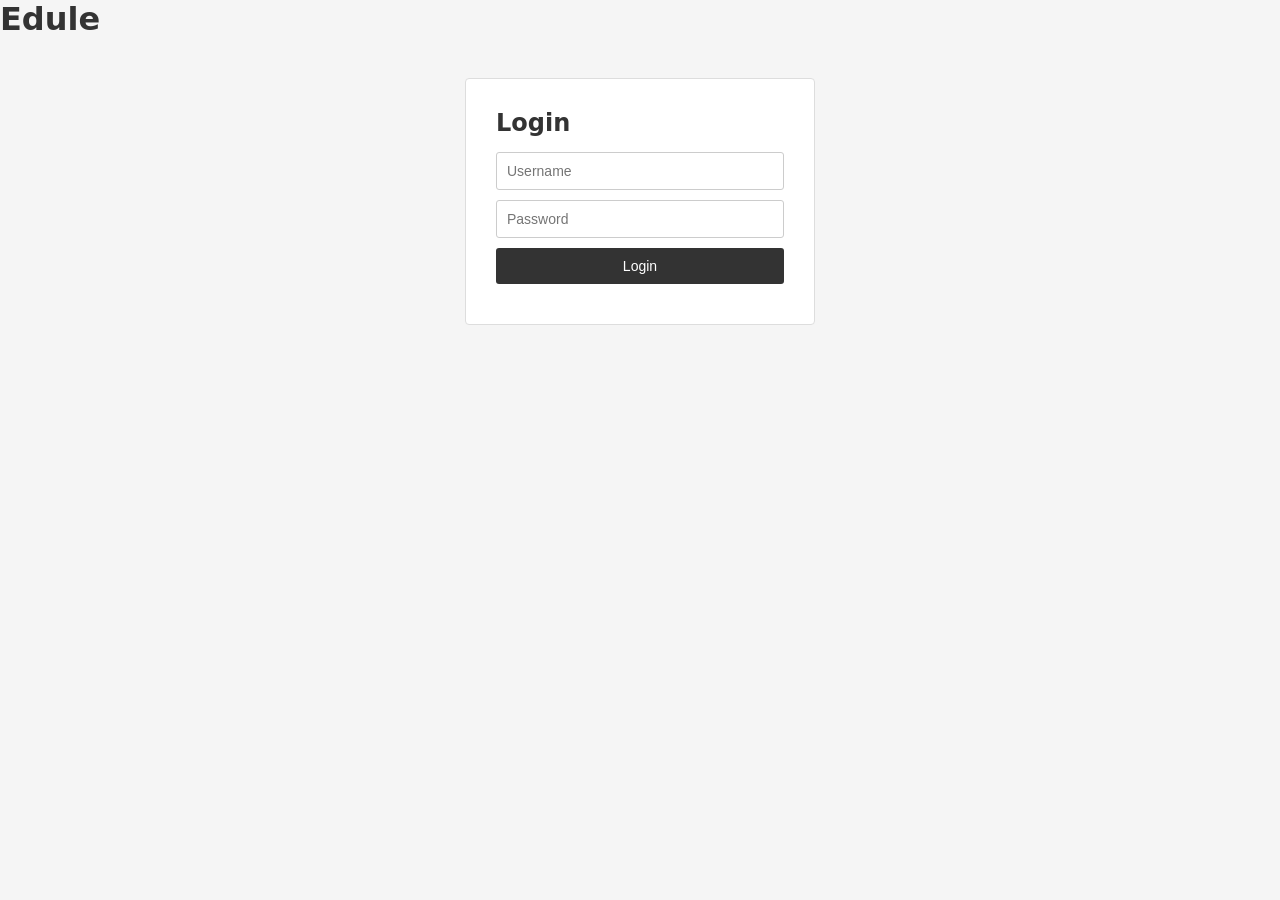
<file: frontend/index.html>
<!DOCTYPE html>
<html lang="en">
<head>
    <meta charset="UTF-8">
    <meta name="viewport" content="width=device-width, initial-scale=1.0">
    <title>Edule</title>
    <link rel="stylesheet" href="css/style.css">
</head>
<body>
    <div id="app">
        <div id="login-page">
            <h1>Edule</h1>
            <div class="login-box">
                <h2>Login</h2>
                <input type="text" id="username" placeholder="Username">
                <input type="password" id="password" placeholder="Password">
                <button id="login-btn">Login</button>
                <p id="login-error" class="error"></p>
            </div>
        </div>

        <div id="dashboard" style="display:none;">
            <header>
                <h1>Edule</h1>
                <div id="user-info">
                    <span id="welcome-msg"></span>
                    <button id="logout-btn">Logout</button>
                </div>
            </header>
            <nav id="nav-bar"></nav>
            <main id="content"></main>
            <div id="result-box" style="display:none;">
                <h3>API Response:</h3>
                <pre id="result-output"></pre>
            </div>
        </div>
    </div>

    <script src="js/api.js"></script>
    <script src="js/app.js"></script>
</body>
</html>
</file>
<file: frontend/css/style.css>
* {
    margin: 0;
    padding: 0;
    box-sizing: border-box;
}

body {
    font-family: system-ui, -apple-system, sans-serif;
    background: #f5f5f5;
    color: #333;
}

.login-box {
    max-width: 350px;
    margin: 40px auto;
    padding: 30px;
    background: white;
    border: 1px solid #ddd;
    border-radius: 4px;
}

.login-box h2 {
    margin-bottom: 15px;
}

.login-box input {
    width: 100%;
    padding: 10px;
    margin-bottom: 10px;
    border: 1px solid #ccc;
    border-radius: 3px;
    font-size: 14px;
}

.login-box button {
    width: 100%;
    padding: 10px;
    background: #333;
    color: white;
    border: none;
    border-radius: 3px;
    cursor: pointer;
    font-size: 14px;
}

.login-box button:hover {
    background: #555;
}

.error {
    color: red;
    margin-top: 10px;
    font-size: 13px;
}
</file>
